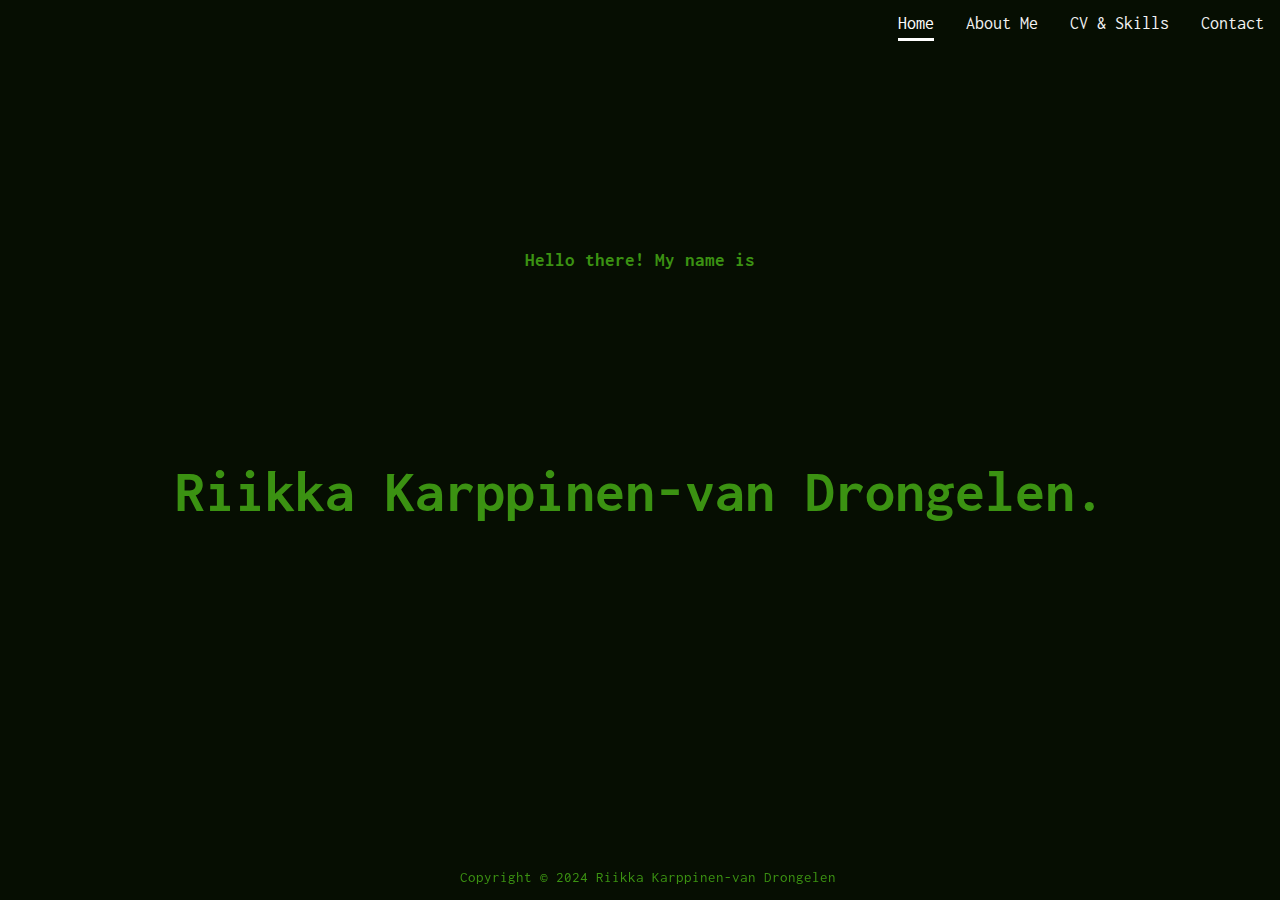
<file: index.html>
<!DOCTYPE html>
<html lang="en">
<head>
    <link href="https://fonts.googleapis.com/css2?family=Inconsolata:wght@200..900&display=swap" rel="stylesheet">
    <title>Riikka's CV - Welcome!</title>
    <meta charset="UTF-8">
    <meta name="viewport" content="width=device-width, initial-scale=1.0">
    <link rel="stylesheet" href="style.css">
</head>

<body>
  
    <div class="topnav">
        <a class="active" href="index.html">Home</a>
        <a href="about.html">About Me</a>
        <a href="cv.html">CV & Skills</a>
        <a href="contact.html">Contact</a>
    </div>

  <main>

    <section class="home" id="home">
      <h3>Hello there! My name is</h3>
    </section>
    <section class="name">
      <h1>Riikka Karppinen-van Drongelen.</h1>
    </section>         
        
</main>

<footer>
  <p>Copyright © 2024 Riikka Karppinen-van Drongelen</p>
</footer>
    
</body>

</html>
</file>
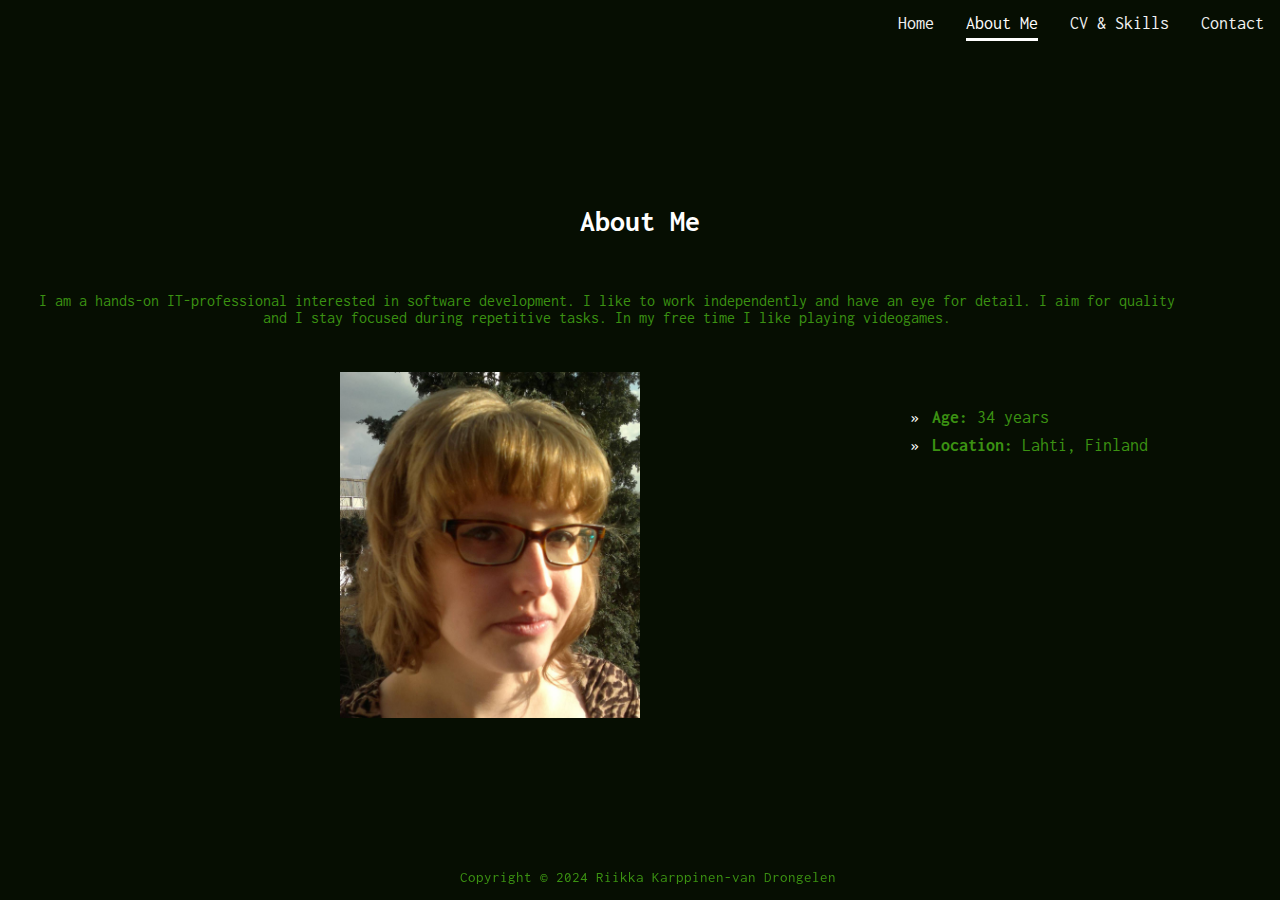
<file: about.html>
<!DOCTYPE html>
<html lang="en">
<head>
    <link href="https://fonts.googleapis.com/css2?family=Inconsolata:wght@200..900&display=swap" rel="stylesheet">
    <title>Riikka's CV - About Me</title>
    <meta charset="UTF-8">
    <meta name="viewport" content="width=device-width, initial-scale=1.0">
    <link rel="stylesheet" href="style.css">
</head>

<body>
  
    <div class="topnav">
        <a href="index.html">Home</a>
        <a class="active" href="about.html">About Me</a>
        <a href="cv.html">CV & Skills</a>
        <a href="contact.html">Contact</a>
    </div>

  <main>
      
    <section class="about" id="about">
      <h2>About Me</h2>
      <p>I am a hands-on IT-professional interested in software development. I like to work independently and have an eye for detail. I aim for quality and I stay focused during repetitive tasks. In my free time I like playing videogames.</p>            
    </section>

    <section class="row-aboutme">
      <div class="column"><img src="riikka.jpg" alt="Picture of Riikka."></div>
      <div class="column">
        <ul>
          <li><strong>Age: </strong>34 years</li>
          <li><strong>Location: </strong>Lahti, Finland</li>
        </ul>
      </div>
    </section>       
        
  </main>

  <footer>
    <p>Copyright © 2024 Riikka Karppinen-van Drongelen</p>
  </footer>
    
</body>

</html>
</file>
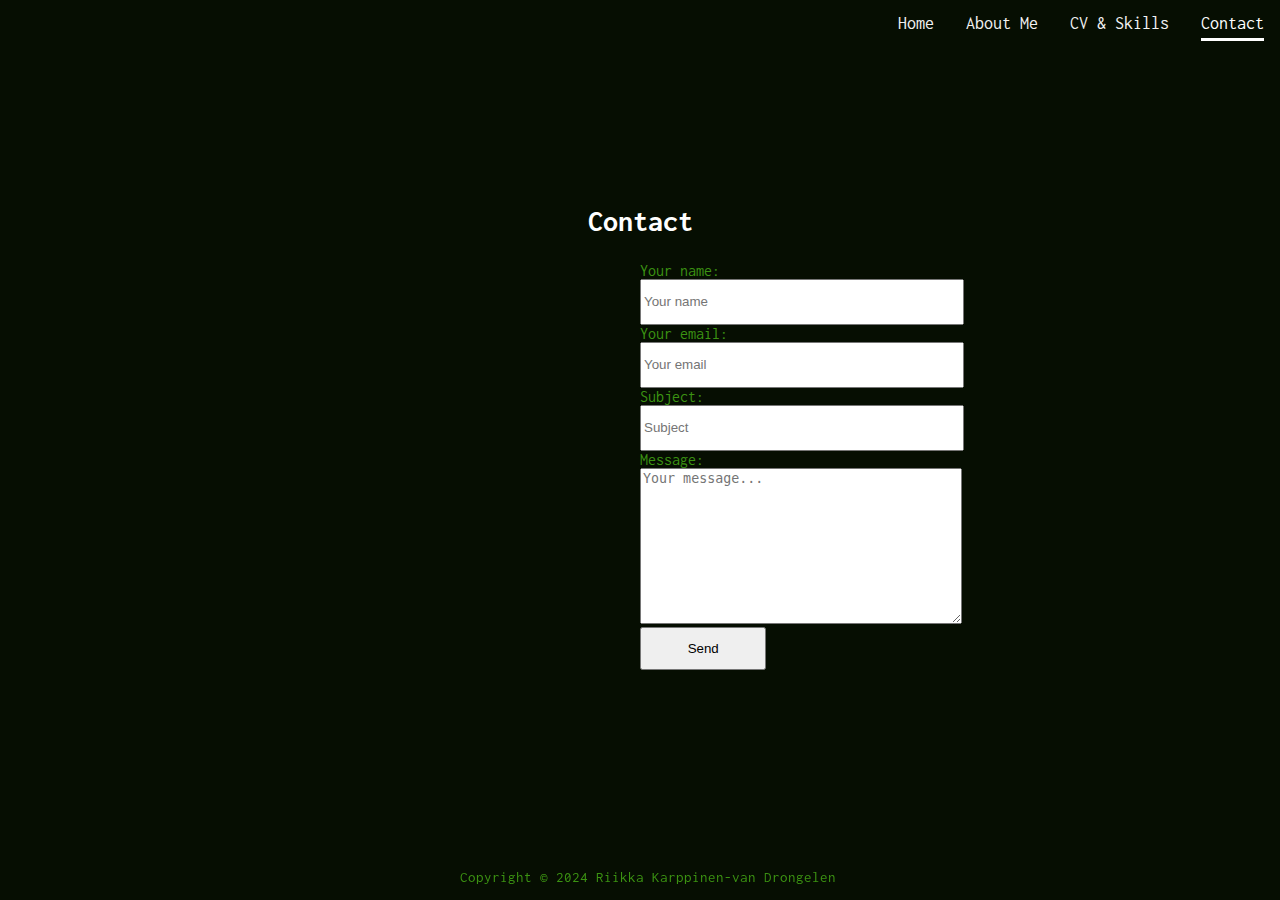
<file: contact.html>
<!DOCTYPE html>
<html lang="en">
<head>
    <link href="https://fonts.googleapis.com/css2?family=Inconsolata:wght@200..900&display=swap" rel="stylesheet">
    <title>Riikka's CV - Contact</title>
    <meta charset="UTF-8">
    <meta name="viewport" content="width=device-width, initial-scale=1.0">
    <link rel="stylesheet" href="style.css">
</head>

<body>
  
    <div class="topnav">
        <a href="index.html">Home</a>
        <a href="about.html">About Me</a>
        <a href="cv.html">CV & Skills</a>
        <a class="active" href="contact.html">Contact</a>
    </div>

  <main>
   
    <section class="row-contact">
        <h2>Contact</h2>
      <div class="column"><iframe src="https://www.google.com/maps/embed?pb=!1m18!1m12!1m3!1d7746.318499798849!2d25.660169431908024!3d60.96260160549789!2m3!1f0!2f0!3f0!3m2!1i1024!2i768!4f13.1!3m3!1m2!1s0x468e283e16ce938d%3A0x1c00b55478583040!2s15500%20Lahti!5e0!3m2!1sfi!2sfi!4v1709806653896!5m2!1sfi!2sfi" width="600" height="450" style="border:0;" allowfullscreen="" loading="lazy" referrerpolicy="no-referrer-when-downgrade"></iframe></div>
      <div class="column">
        <form action="https://formspree.io/f/xbjnkoay" method="post">
            <label for="contact-name">Your name:</label><br>
            <input type="text" id="contact-name" name="contact-name" placeholder="Your name" required><br>

            <label for="contact-email">Your email:</label><br>
            <input type="text" id="contact-email" name="contact-email" placeholder="Your email" required><br>

            <label for="contact-subject">Subject:</label><br>
            <input type="text" id="contact-subject" name="contact-subject" placeholder="Subject" required><br>

            <label for="contact-message">Message:</label><br>
            <textarea name="contact-message" id="contact-message" cols="30" rows="10" placeholder="Your message..." required></textarea><br>
            
            <input type="submit" value="Send">
        </form>
      </div>
    </section>       
        
  </main>

  <footer>
    <p>Copyright © 2024 Riikka Karppinen-van Drongelen</p>
  </footer>
    
</body>

</html>
</file>
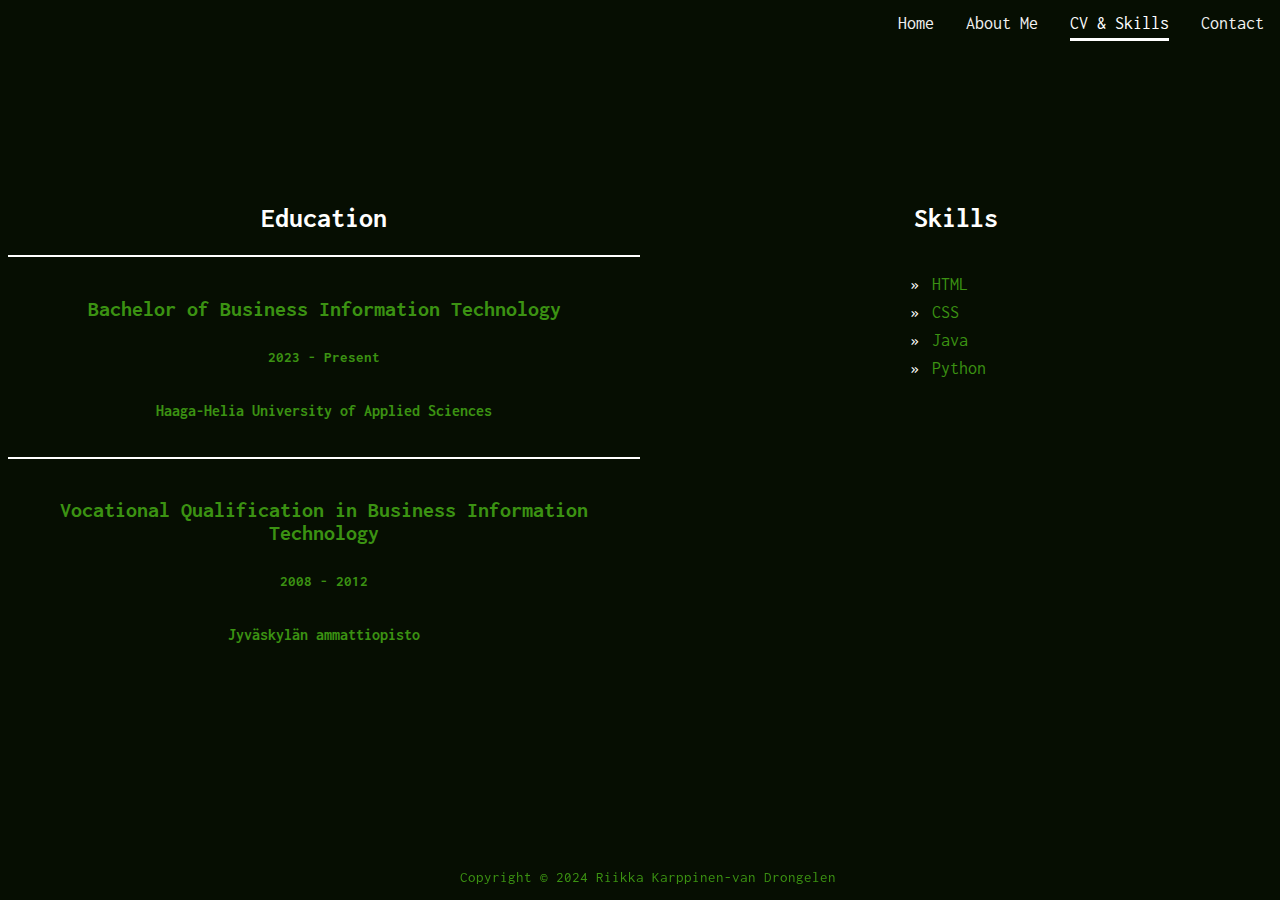
<file: cv.html>
<!DOCTYPE html>
<html lang="en">
<head>
    <link href="https://fonts.googleapis.com/css2?family=Inconsolata:wght@200..900&display=swap" rel="stylesheet">
    <title>Riikka's CV - CV & Skills</title>
    <meta charset="UTF-8">
    <meta name="viewport" content="width=device-width, initial-scale=1.0">
    <link rel="stylesheet" href="style.css">
</head>

<body>
  
    <div class="topnav">
        <a href="index.html">Home</a>
        <a href="about.html">About Me</a>
        <a class="active" href="cv.html">CV & Skills</a>
        <a href="contact.html">Contact</a>
    </div>

<main> 
  
  <section class="cv" id="cv">
    <div class="row">
      <div class="column"><h2>Education</h2>
        <div class="cv-item"><h4>Bachelor of Business Information Technology</h4>
          <h5>2023 - Present</h5>
          <h6>Haaga-Helia University of Applied Sciences</h6>
          </div>
        <div class="cv-item"><h4>Vocational Qualification in Business Information Technology</h4>
          <h5>2008 - 2012</h5>
          <h6>Jyväskylän ammattiopisto</h6>
        </div>
      </div>
    
      <div class="column"><h2>Skills</h2>
        <div class="skill-item">
            <ul>
                <li>HTML</li>
                <li>CSS</li>
                <li>Java</li>
                <li>Python</li>
            </ul>
        </div>
      </div>

    </div> 
  </section>              
        
</main>

<footer>
  <p>Copyright © 2024 Riikka Karppinen-van Drongelen</p>
</footer>
    
</body>

</html>
</file>
<file: style.css>
body {
    font-family: Inconsolata, Consolas, monospace;
    color: #3B9212;
    background-color: #060e02;
}

/* Add a black background color to the top navigation */
.topnav {
    background-color: #060e02;
    overflow: hidden;
    top: 0;
    right: 0;
    position: fixed;
  }
  
  /* Style the links inside the navigation bar */
  .topnav a {
    float: left;
    color: #f2f2f2;
    text-align: center;
    padding: 14px 16px;
    text-decoration: none;
    font-size: 18px;
  }
  
  /* Change the color of links on hover */
  .topnav a:hover {
    background-color: #ddd;
    color: black;
  }
  
  /* Add a color to the active/current link */
  .topnav a.active {
    color: white;
    text-decoration: underline;
    text-decoration-thickness: 3px;
    text-underline-offset: 0.5em;
  }

  main {
    margin-top: 30px; /* Add a top margin to avoid content overlay */
    padding-bottom: 50px;
  }
  
.home { 
  display: flex;
  align-items: center;
  justify-content: center;
  height: 10em;
  padding-top: 150px;
  } 

.name {
  display: flex;
  align-items: center;
  justify-content: center;
  height: 10em;
  font-size: 30px;
}
 
.about {
  padding-top: 150px; 
}

.about h2 {
  text-align: center;
  font-size: 30px;
  color: white;
}

.about p {
  width: 90%;
  padding: 30px;
  text-align: center;
}

.row-aboutme {
  padding-bottom: 250px;
  margin-bottom: 200px;
}

ul {
  list-style: none;
  margin-left: 0;
  padding-left: 1.2em;
  text-indent: -1.2em;
  text-align: left;
  padding-top: 10px;
}

li {
  position: relative;
  padding-left: 15em;
  padding-top: 10px;
  font-size: 18px;
}

li:before {
  content: "»";
  display: block;
  float: left;
  width: 1.2em;
  color: white;
}

.column {
  float: left;
  width: 50%;
}

.column img {
  width: 300px;
  margin: auto;
  float: right;
}

.column h2 {
  color: white;
}

/* Clear floats after the columns */
.row:after {
  content: "";
  display: table;
  clear: both;
}

.cv {
  text-align: center;
  padding-top: 150px;
}

.cv h2 {
  font-size: 28px;
}

.cv-item {
  padding-top: 10px;
  font-size: 18px;
  border-top: 2px solid white;
}

.cv-item h4 {
  font-size: 22px;
}

.cv-item h6 {
  font-size: 16px;
}

.row-contact {
  padding-top: 150px;
}

.row-contact h2 {
  text-align: center;
  font-size: 30px;
  color: white;
}

.column iframe {
  padding-left: 50px;
  width: 70%;
}

.column input[type=text] {
  height: 40px;
  width: 50%;
}

.column textarea {
  width: 50%;
  resize: vertical;
}

.column input[type=submit] {
  width: 20%;
  padding: 12px 20px;
  margin-bottom: 50px;
}

footer {
  position: fixed;
  bottom: 0;
  width: 100%;
  text-align: center;
  font-size: 15px;
  margin-top: 30px;
  clear: both;
}

@media screen and (max-width: 600px) {
  main {
    width: 90%;
  }
  .name {
    padding-bottom: 0;
  }
  .column {
    width: 100%;
  }
  .skill-item li {
    padding-left: 50px;   
  }
  .row-aboutme li {
    padding-left: 50px;
  }
  .column iframe {
    width: 90%;
    padding-bottom: 30px;
  }
  form {
    margin-left: 40px;
  }
  .column label, input[type=text], textarea {
    width: 90%;
    margin-left: 20px;
  }
  .column input[type=submit] {
    width: 40%;
    margin-left: 20px;
  }
  footer {
    font-size: 12px;    
  }
 
}

@media screen and (min-width: 601px) and (max-width: 992px) {
  .row-contact {
    width: 100%;
  }
  .column {
    width: 100%;
  }
  .column img {
    display: flex;
    align-items: center;
    float: none;
  }
  .column iframe {
    width: 90%;
    padding-bottom: 30px;
  }
  form {
    margin-left: 40px;
  }
  .column label, input[type=text], textarea {
    width: 70%;
    margin-left: 20px;
  }
  .column input[type=submit] {
    width: 40%;
    margin-left: 20px;
  }

}
</file>
